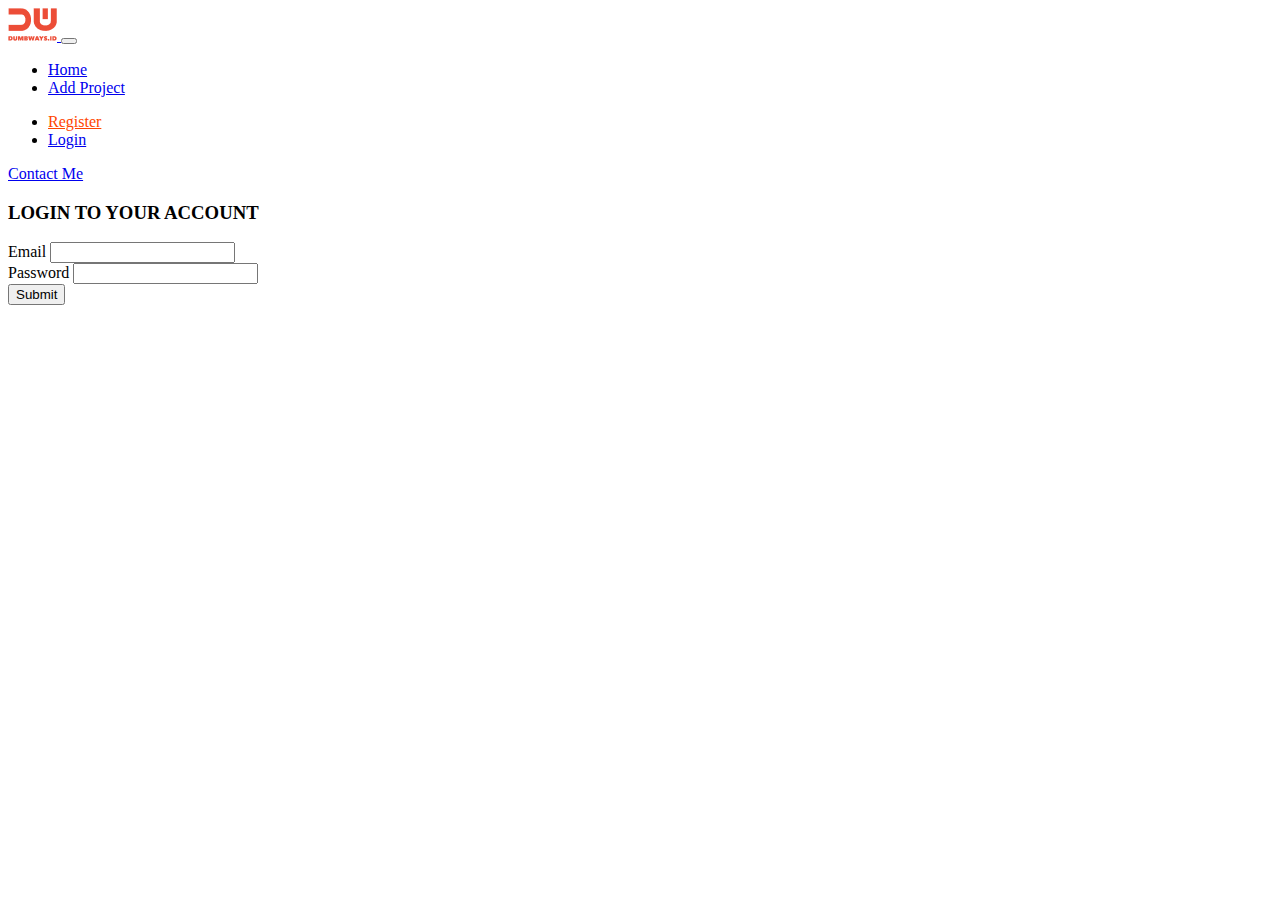
<file: views/login.html>
<html>
    <head>
        <title>{{.Title}}</title>
        <link rel="stylesheet" href="https://cdnjs.cloudflare.com/ajax/libs/font-awesome/6.2.1/css/all.min.css" integrity="sha512-MV7K8+y+gLIBoVD59lQIYicR65iaqukzvf/nwasF0nqhPay5w/9lJmVM2hMDcnK1OnMGCdVK+iQrJ7lzPJQd1w==" crossorigin="anonymous" referrerpolicy="no-referrer" />
        <link href="https://cdn.jsdelivr.net/npm/bootstrap@5.3.0-alpha1/dist/css/bootstrap.min.css" rel="stylesheet" integrity="sha384-GLhlTQ8iRABdZLl6O3oVMWSktQOp6b7In1Zl3/Jr59b6EGGoI1aFkw7cmDA6j6gD" crossorigin="anonymous">
        <!-- <link href="/public/css/all.css" rel="stylesheet"/> -->
    </head>
    <body>
        <!-- Navbar -->
        <nav class="navbar navbar-expand-lg bg-body-tertiary">
          <div class="container">
            <a class="navbar-brand" href="/">
              <img src="../img/logo.png" id="image" />
            </a>
            <button class="navbar-toggler" type="button" data-bs-toggle="collapse" data-bs-target="#navbarSupportedContent" aria-controls="navbarSupportedContent" aria-expanded="false" aria-label="Toggle navigation">
              <span class="navbar-toggler-icon"></span>
            </button>
            <div class="collapse navbar-collapse" id="navbarSupportedContent">
              <ul class="navbar-nav me-auto mb-2 ms-5 mb-lg-0">
                <li class="nav-item">
                  <a class="nav-link " aria-current="page" href="/">Home</a>
                </li>
                <li class="nav-item ms-3">
                  <a class="nav-link" href="/project">Add Project</a>
                </li>
              </ul>

              <div class="d-flex justify-content-end">
                  <ul class="navbar-nav me-auto mb-2 ms-5 mb-lg-0">
                      <li class="nav-item">
                          <a class="nav-link active fw-semibold" style="color: orangered;" href="/register">Register</a>
                      </li>
                      <li class="nav-item ms-3">
                          <a class="nav-link" href="/login">Login</a>
                      </li>
                  </ul>
                  <a class="btn btn-dark btn-submit ms-5" href="/contact-me">Contact Me</a>
              </div>
            </div>
          </div>
      </nav>


        <div class="container d-flex justify-content-center">
            <div class="w-50">
            <h3 class="text-center mt-5">LOGIN TO YOUR ACCOUNT</h3>
            <form action="/login" method="POST">
                <div class="mb-3">
                  <label for="email" class="form-label">Email</label>
                  <input type="email" name="email" class="form-control" id="email" aria-describedby="emailHelp">
                </div>
                <div class="mb-3">
                  <label for="password" class="form-label">Password</label>
                  <input type="password" class="form-control" name="password" id="password">
                </div>
                <button type="submit" class="btn btn-dark mt-3 px-5">Submit</button>
              </form>
            </div>
        </div>
    </body>
</html>
</file>
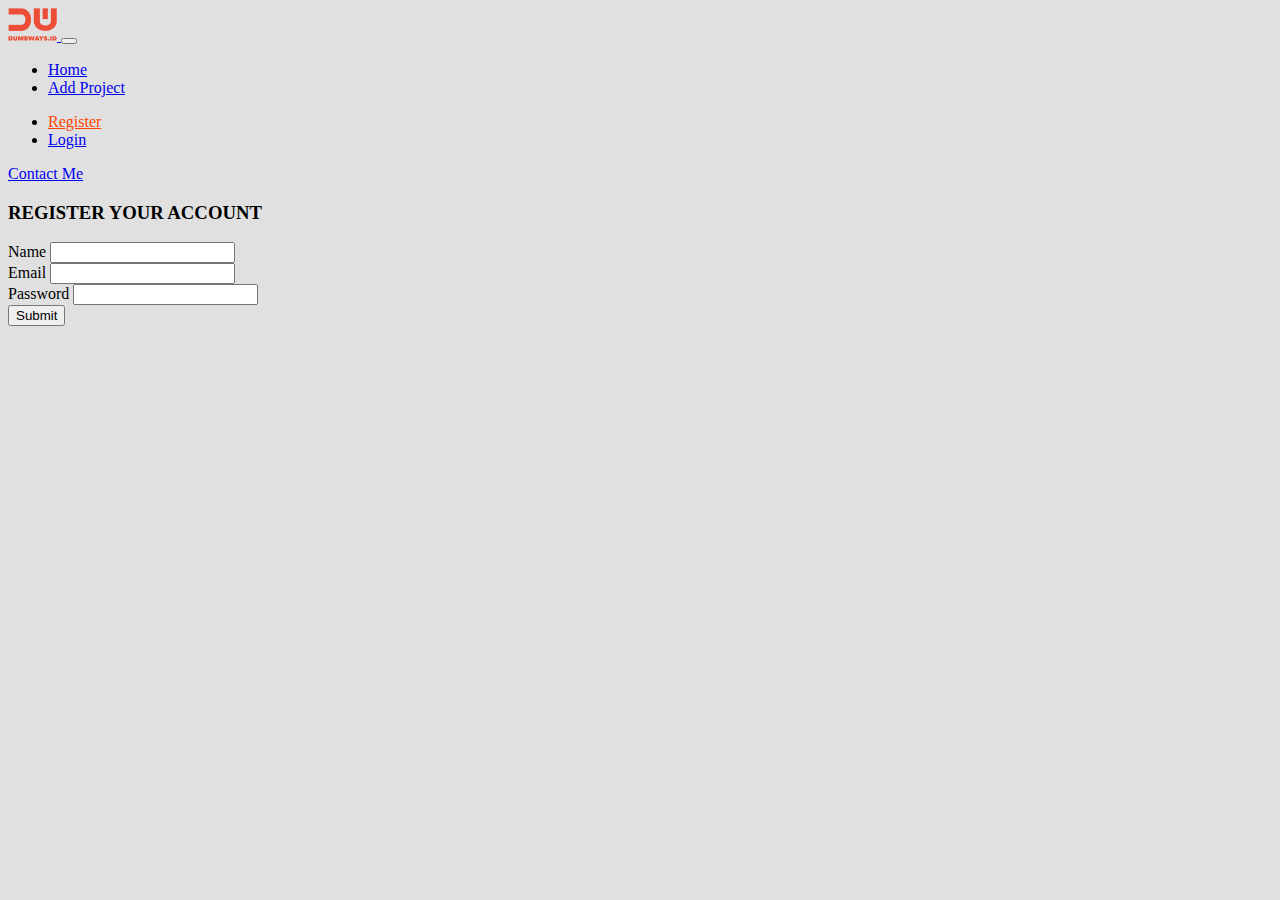
<file: views/register.html>
<html>
    <head>
        <title>{{.Title}}</title>
        <link rel="stylesheet" href="https://cdnjs.cloudflare.com/ajax/libs/font-awesome/6.2.1/css/all.min.css" integrity="sha512-MV7K8+y+gLIBoVD59lQIYicR65iaqukzvf/nwasF0nqhPay5w/9lJmVM2hMDcnK1OnMGCdVK+iQrJ7lzPJQd1w==" crossorigin="anonymous" referrerpolicy="no-referrer" />
        <link href="https://cdn.jsdelivr.net/npm/bootstrap@5.3.0-alpha1/dist/css/bootstrap.min.css" rel="stylesheet" integrity="sha384-GLhlTQ8iRABdZLl6O3oVMWSktQOp6b7In1Zl3/Jr59b6EGGoI1aFkw7cmDA6j6gD" crossorigin="anonymous">
        <!-- <link href="/public/css/all.css" rel="stylesheet"/> -->
    </head>
    <body style="background-color: #e0e0e0;">
        <!-- Navbar -->
        <nav class="navbar navbar-expand-lg bg-body-tertiary">
            <div class="container">
              <a class="navbar-brand" href="/">
                <img src="../img/logo.png" id="image" />
              </a>
              <button class="navbar-toggler" type="button" data-bs-toggle="collapse" data-bs-target="#navbarSupportedContent" aria-controls="navbarSupportedContent" aria-expanded="false" aria-label="Toggle navigation">
                <span class="navbar-toggler-icon"></span>
              </button>
              <div class="collapse navbar-collapse" id="navbarSupportedContent">
                <ul class="navbar-nav me-auto mb-2 ms-5 mb-lg-0">
                  <li class="nav-item">
                    <a class="nav-link " aria-current="page" href="/">Home</a>
                  </li>
                  <li class="nav-item ms-3">
                    <a class="nav-link" href="/project">Add Project</a>
                  </li>
                </ul>

                <div class="d-flex justify-content-end">
                    <ul class="navbar-nav me-auto mb-2 ms-5 mb-lg-0">
                        <li class="nav-item">
                            <a class="nav-link active fw-semibold" style="color: orangered;" href="/register">Register</a>
                        </li>
                        <li class="nav-item ms-3">
                            <a class="nav-link" href="/login">Login</a>
                        </li>
                    </ul>
                    <a class="btn btn-dark btn-submit ms-5" href="/contact-me">Contact Me</a>
                </div>
              </div>
            </div>
        </nav>


        <div class="container d-flex justify-content-center">
            <div class="w-50">
            <h3 class="text-center mt-5">REGISTER YOUR ACCOUNT</h3>
            <form action="/register" method="POST">
                <div class="mb-3">
                  <label for="username" class="form-label">Name</label>
                  <input type="text" name="title" class="form-control" id="username" aria-describedby="emailHelp">
                </div>
                <div class="mb-3">
                  <label for="email" class="form-label">Email</label>
                  <input type="email" name="email" class="form-control" id="email" aria-describedby="emailHelp">
                </div>
                <div class="mb-3">
                  <label for="password" class="form-label">Password</label>
                  <input type="password" class="form-control" name="password" id="password">
                </div>
                <button type="submit" class="btn btn-dark mt-3 px-5">Submit</button>
              </form>
            </div>
        </div>
    </body>
</html>
</file>
